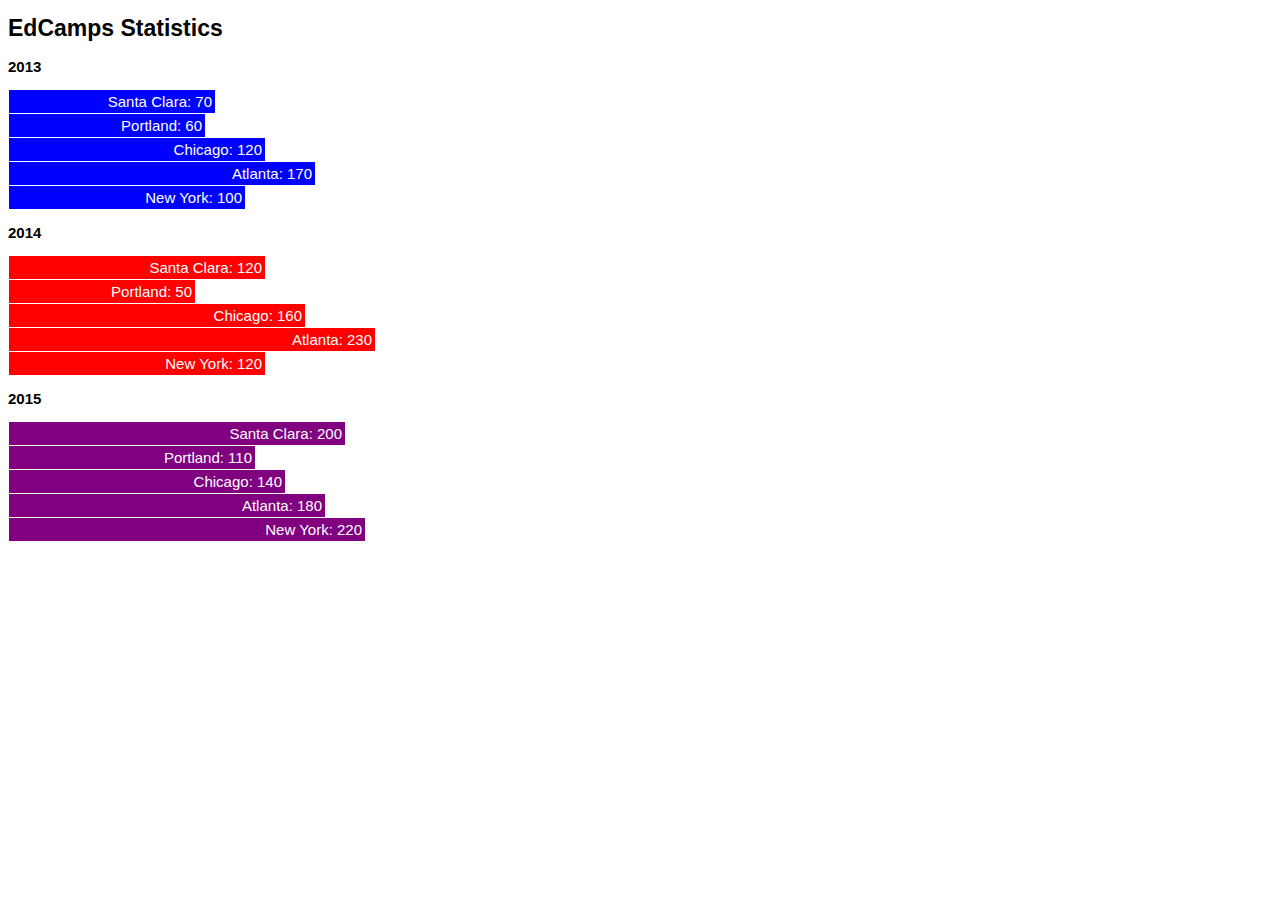
<file: public/visualization.html>
<!DOCTYPE html>
<title>Visualizations</title>
<style>
p {
  font: 15px sans-serif;
  font-weight:bold;
}
h1 {
  font:23px sans-serif;
  font-weight:bold;

}

#chart1 div {
  font: 15px sans-serif;
  background-color: blue;
  text-align: right;
  padding: 3px;
  margin: 1px;
  color: white;
}

#chart2 div {
  font: 15px sans-serif;
  background-color: red;
  text-align: right;
  padding: 3px;
  margin: 1px;
  color: white;
}

#chart3 div {
  font: 15px sans-serif;
  background-color: purple;
  text-align: right;
  padding: 3px;
  margin: 1px;
  color: white;
}

</style>
<h1> EdCamps Statistics</h1>
<div id="chart1">
  <p>2013</p>
  <div style="width: 200px;">Santa Clara: 70</div>
  <div style="width: 190px;">Portland: 60</div>
  <div style="width: 250px;">Chicago: 120</div>
  <div style="width: 300px;">Atlanta: 170</div>
  <div style="width: 230px;">New York: 100</div>
</div>

<div id="chart2">
  <p>2014</p>
  <div style="width: 250px;">Santa Clara: 120</div>
  <div style="width: 180px;">Portland: 50</div>
  <div style="width: 290px;">Chicago: 160</div>
  <div style="width: 360px;">Atlanta: 230</div>
  <div style="width: 250px;">New York: 120</div>
</div>

<div id="chart3">
  <p>2015</p>
  <div style="width: 330px;">Santa Clara: 200</div>
  <div style="width: 240px;">Portland: 110</div>
  <div style="width: 270px;">Chicago: 140</div>
  <div style="width: 310px;">Atlanta: 180</div>
  <div style="width: 350px;">New York: 220</div>
</div>
</file>
